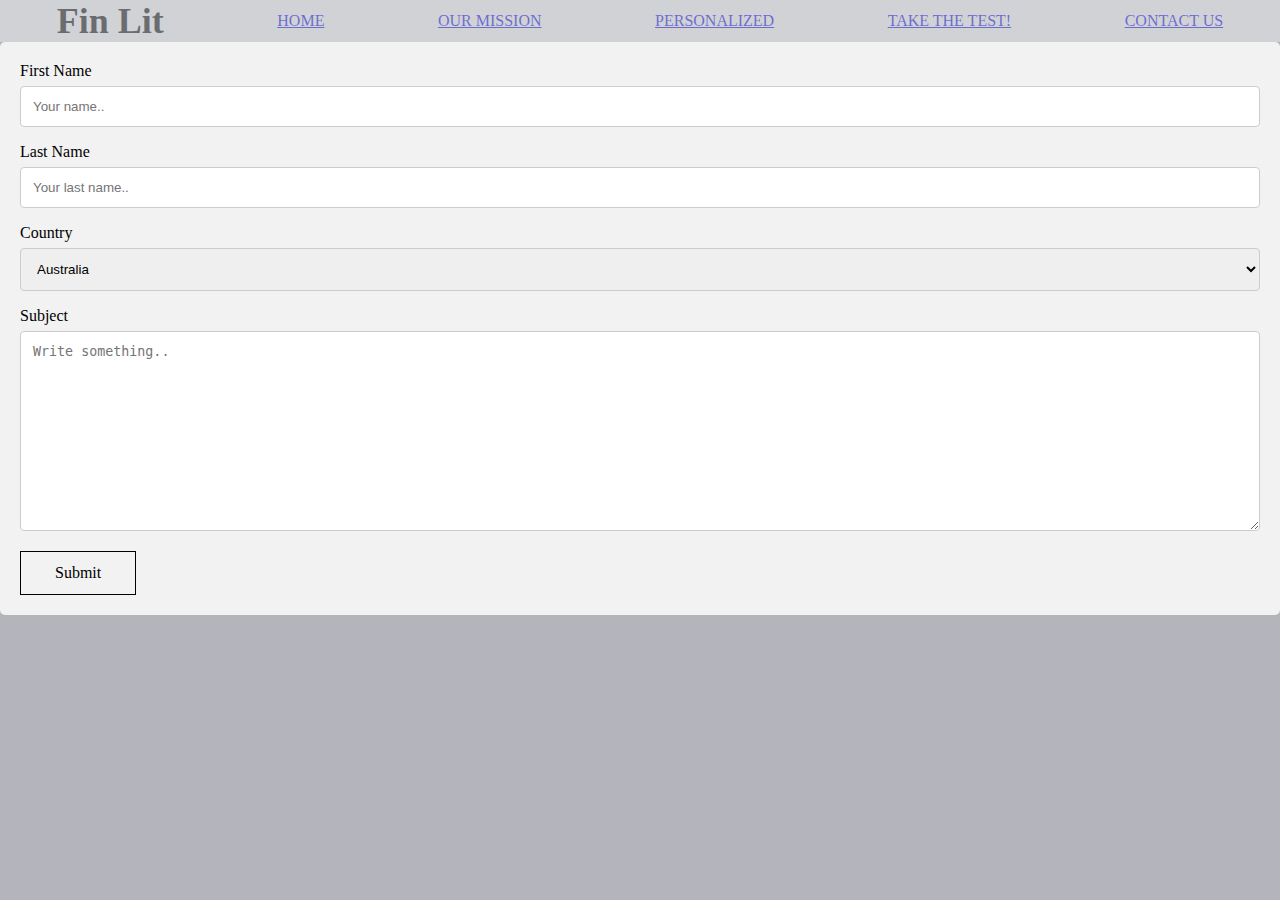
<file: contact.html>
<!DOCTYPE html>
<html>
<head>
    <meta name="viewport" content="with=device-width, initial-scale=1.0">
    <title> Fin Lit </title>
     <link rel="stylesheet" href="style.css" />
</head> 
    <body>
        <section class="header">
            <div class="nav-links">
                <h1>Fin Lit</h1>
                <ul><a href="/index.html"> HOME</a></ul>
                <ul><a href="/index.html#mission"> OUR MISSION</a></ul>
                <ul><a href="/index.html#personalized"> PERSONALIZED </a></ul>
                <ul><a href="/test.html"> TAKE THE TEST! </a></ul>
                <ul><a href="/contact.html"> CONTACT US </a></ul>
                </ul>
            </div>
    <div class="container-2">
        <form action="action_page.php">
    
            <label for="fname">First Name</label>
            <input type="text" id="fname" name="firstname" placeholder="Your name..">
        
            <label for="lname">Last Name</label>
            <input type="text" id="lname" name="lastname" placeholder="Your last name..">
        
            <label for="country">Country</label>
            <select id="country" name="country">
                <option value="australia">Australia</option>
                <option value="canada">Canada</option>
                <option value="usa">USA</option>
            </select>
        
            <label for="subject">Subject</label>
            <textarea id="subject" name="subject" placeholder="Write something.." style="height:200px"></textarea>
        
            <!-- <input type="submit" value="Submit"> -->
    
        </form>
        <a href="/result.html" class="hero-btn-2"> Submit </a> 
    </div>
    </body>
</html>
</file>
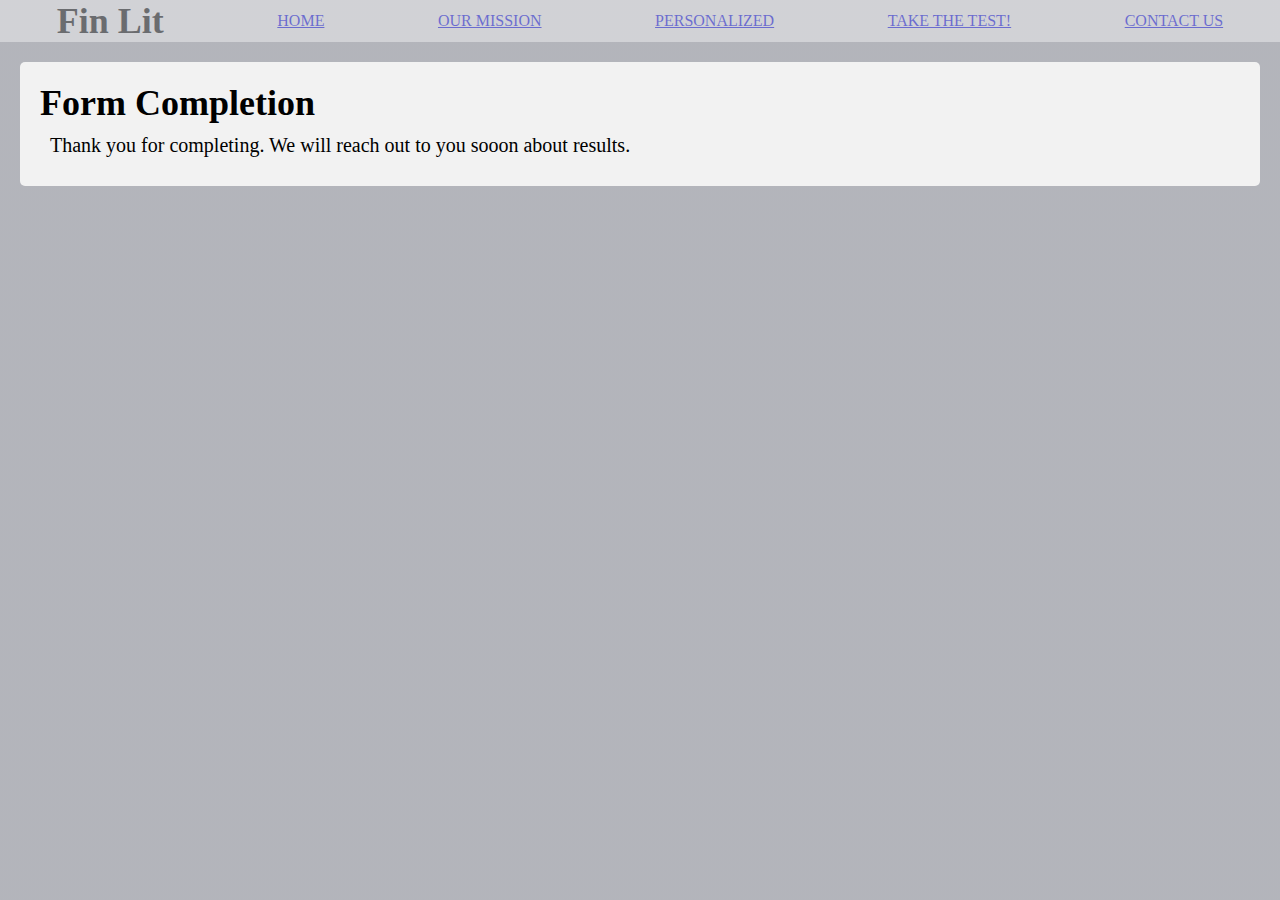
<file: result.html>
<!DOCTYPE html>
<html>
<head>
    <meta name="viewport" content="with=device-width, initial-scale=1.0">
    <title> Fin Lit </title>
    <link rel="stylesheet" href="style.css" />
</head> 
    <body>
        <section class="header">
            <div class="nav-links">
                <h1>Fin Lit</h1>
                <ul><a href="/index.html"> HOME</a></ul>
                <ul><a href="/index.html#mission"> OUR MISSION</a></ul>
                <ul><a href="/index.html#personalized"> PERSONALIZED </a></ul>
                <ul><a href="/test.html"> TAKE THE TEST! </a></ul>
                <ul><a href="/contact.html"> CONTACT US </a></ul>
                </ul>
            </div>
            <div class="container-3">
                <h1>Form Completion</h1>
                <p>Thank you for completing. We will reach out to you sooon about results.</p>
            </div>
    
        </body>
        </html>
</file>
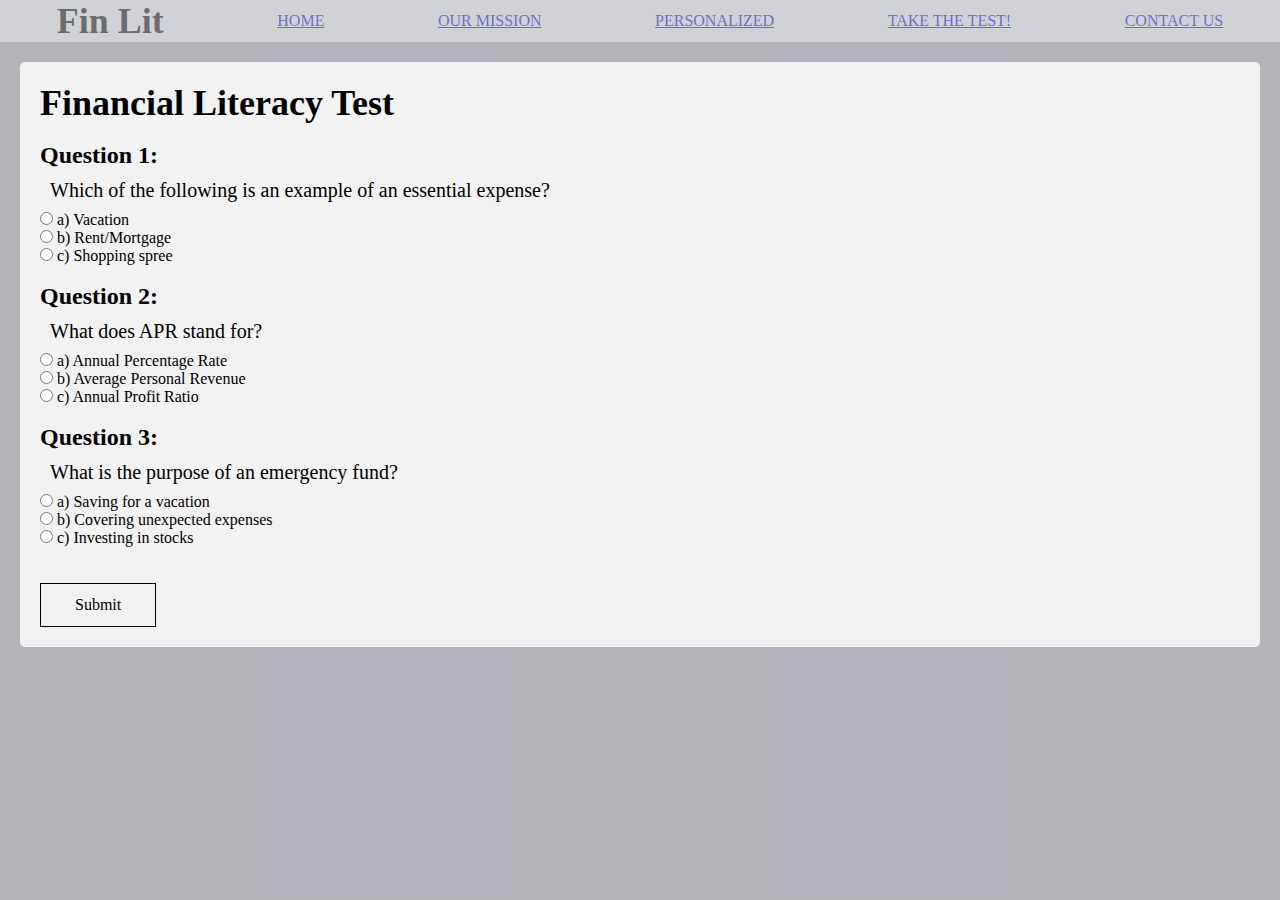
<file: test.html>
<!DOCTYPE html>
<html>
<head>
    <meta name="viewport" content="with=device-width, initial-scale=1.0">
    <title> Fin Lit </title>
    <link rel="stylesheet" href="style.css" />
</head> 
    <body>
        <section class="header">
            <div class="nav-links">
                <h1>Fin Lit</h1>
                <ul><a href="/index.html"> HOME</a></ul>
                <ul><a href="/index.html#mission"> OUR MISSION</a></ul>
                <ul><a href="/index.html#personalized"> PERSONALIZED </a></ul>
                <ul><a href="/test.html"> TAKE THE TEST! </a></ul>
                <ul><a href="/contact.html"> CONTACT US </a></ul>
                </ul>
            </div>
            <div class="container-3">
                <h1>Financial Literacy Test</h1>
    <form>
        <br> 
        <h2>Question 1:</h2>
        <p>Which of the following is an example of an essential expense?</p>
        <input type="radio" name="q1" value="a" required> a) Vacation
        <br>
        <input type="radio" name="q1" value="b"> b) Rent/Mortgage
        <br>
        <input type="radio" name="q1" value="c"> c) Shopping spree
        <br> <br>
        <h2>Question 2:</h2>
        <p>What does APR stand for?</p>
        <input type="radio" name="q2" value="a" required> a) Annual Percentage Rate
        <br>
        <input type="radio" name="q2" value="b"> b) Average Personal Revenue
        <br>
        <input type="radio" name="q2" value="c"> c) Annual Profit Ratio
        <br> <br>
        <h2>Question 3:</h2>
        <p>What is the purpose of an emergency fund?</p>
        <input type="radio" name="q3" value="a" required> a) Saving for a vacation
        <br>
        <input type="radio" name="q3" value="b"> b) Covering unexpected expenses
        <br>
        <input type="radio" name="q3" value="c"> c) Investing in stocks

        <br><br> <br>
        <!-- <input type="submit" value="Submit"> -->
    </form>
    <a href="/result.html" class="hero-btn-2"> Submit </a> 

            </div>
    
</body>
</html>
</file>
<file: style.css>
*{
    margin: auto;
    padding: 0;
}
.header{
    min-height: 100vh;
    width: 100%;
    background-image: linear-gradient(rgba(4,9,30,0.3), rgba(4,9,30,0.3)), url("https://www.thoughtco.com/thmb/vFm0x9F87Xr7NC_2uMrqcYBgID4=/1500x0/filters:no_upscale():max_bytes(150000):strip_icc()/40wallfromzero-56a02c263df78cafdaa068b9.jpg");
    background-position: center;
    background-size: cover;
    position: relative;   
}

nav{
    display: flex;
    padding: 2% 6%;
    justify-content: space-between;
    align-items: center;
}
.nav img{
    width: 150px
}
.nav-links {
    flex: 1;
    text-align: left;
    display: flex;
    background: white;
    opacity: 40%;
}
.nav-links ul li{
    list-style: none;
    display: inline-block;
    padding: 8px 12px;
    position: relative;
}

.nav-links ul li a{
    color: #fff;
    text-decoration: none;
    font-size: 13px;
}
.nav-links ul li::after{
    content: '';
    width: 0%;
    height: 2px;
    background: #f44336;
    display: block;
    margin: auto;
    transition: 0.5s;  
}

.nav-links ul li:hover::after{
    width: 100%;
}

.text-box{
    width: 90%;
    color: #fff;
    position: absolute;
    top: 50%;
    left: 50%;
    transform: translate(-50%, -50%);
    text-align: center;
}
.text-box h1{
    font-size: 62px;
}
.text-box p{
    margin: auto;
    font-size: 14px;
    color: #fff;
}
.hero-btn{
    display: inline-block;
    text-decoration: none;
    color: #fff;
    border: 1px solid #fff;
    padding: 12px 34px;
    background: transparent;
    position: relative;
    cursor: pointer;
}

.hero-btn:hover{
    border: 1px solid #f44336;
    background: #f44336;
    transition: 1s;
}

.hero-btn-2{
    display: inline-block;
    text-decoration: none;
    color: #000000;
    border: 1px solid #000000;
    padding: 12px 34px;
    background: transparent;
    position: relative;
    cursor: pointer;
}
.hero-btn-2:hover{
    border: 1px solid #f44336;
    background: #f44336;
    transition: 1s;
}

/* --- for you --- */
.sub-section{
    margin: auto;
    text-align: center;
    padding-top: 30px;
    padding-left: 20px;
    padding-right: 20px;
}

.sub-section-2{
    background-color: burlywood;
    margin: auto;
    text-align: center;
    padding-top: 20px;
    padding-left: 20px;
    padding-right: 20px;
    
}

.sub-sub-section {
    background-color: rgb(202, 238, 255);
    display: flex;
    justify-content: space-around;
}

h1{
    font-size: 36px;
    font-weight: 600;
}

p{
    color: 777;
    font-size: 20px;
    font-weight: 300;
    line-height: 22px;
    padding: 10px;

}
.row{
    margin-top: 5%;
    display: flex;
    justify-content: space-between;
}
.Fin-col{
    background: #fff3f3;
    border-radius: 10px;
    margin-bottom: 5%;
    padding: 20px 12px;
    box-sizing: border-box;
    flex-basis: 31%;

}
h3{
    text-align: center;
    font-weight: 600;
    margin: 10px 0;
}
.Fin-col:hover{
    box-shadow: 0 0 20px 0px rgba(0, 0, 0, 0.3);
}
.container {
    margin-top: 30px;
    margin-bottom: 40px;
    margin-left: 25px;
    margin-right: 25px;
    display: grid;
    align-items: center; 
    grid-template-columns: 1fr 1fr;
    column-gap: 5px;
}
   
img {
    width: 70%;
    /* max-width: 100%;
    max-height:100%; */
}

.text {
    font-size: 100px;
}

input[type=text], select, textarea {
    width: 100%; /* Full width */
    padding: 12px; /* Some padding */ 
    border: 1px solid #ccc; /* Gray border */
    border-radius: 4px; /* Rounded borders */
    box-sizing: border-box; /* Make sure that padding and width stays in place */
    margin-top: 6px; /* Add a top margin */
    margin-bottom: 16px; /* Bottom margin */
    resize: vertical /* Allow the user to vertically resize the textarea (not horizontally) */
  }
  
  /* Style the submit button with a specific background color etc */
  input[type=submit] {
    background-color: #04AA6D;
    color: white;
    padding: 12px 20px;
    border: none;
    border-radius: 4px;
    cursor: pointer;
  }
  
  /* When moving the mouse over the submit button, add a darker green color */
  input[type=submit]:hover {
    background-color: #45a049;
  }
  
  /* Add a background color and some padding around the form */
  .container-2 {
    border-radius: 5px;
    background-color: #f2f2f2;
    padding: 20px;
  }

  .container-3 {
    margin-top: 20px;
    margin-left: 20px;
    margin-right: 20px;
    border-radius: 5px;
    background-color: #f2f2f2;
    padding: 20px;
  }
</file>
